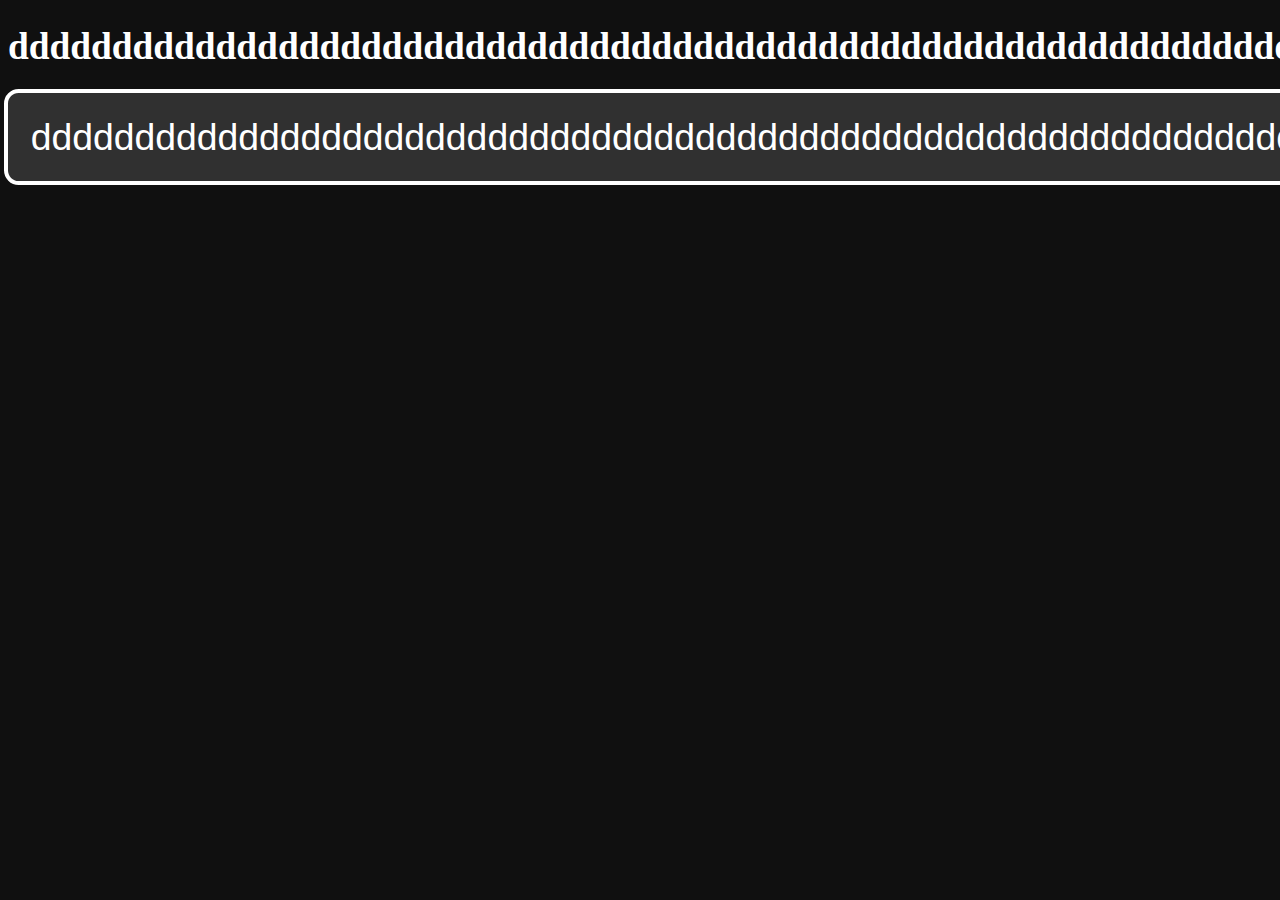
<file: index.html>
<!DOCTYPE html>
<html lang="en">
<head>
    <meta charset="UTF-8">
    <meta name="viewport" content="width=device-width, initial-scale=1.0">
    <title>dddddddddddddddddddddddddddddddddddddddddddddddddddddddddddddddddddddddddddddddddddddddddddddddddddd</title>
    <link rel="stylesheet" href="index.css">
</head>
<body>
    <h1>dddddddddddddddddddddddddddddddddddddddddddddddddddddddddddddddddddddddddddddddddddddddddddddddddddd</h1>

    <button onclick="document.location='dddddddddd/index.html'">dddddddddddddddddddddddddddddddddddddddddddddddddddddddddddddddddddddddddddddddddddddddddddddddddddd</button>
</body>
</html>
</file>
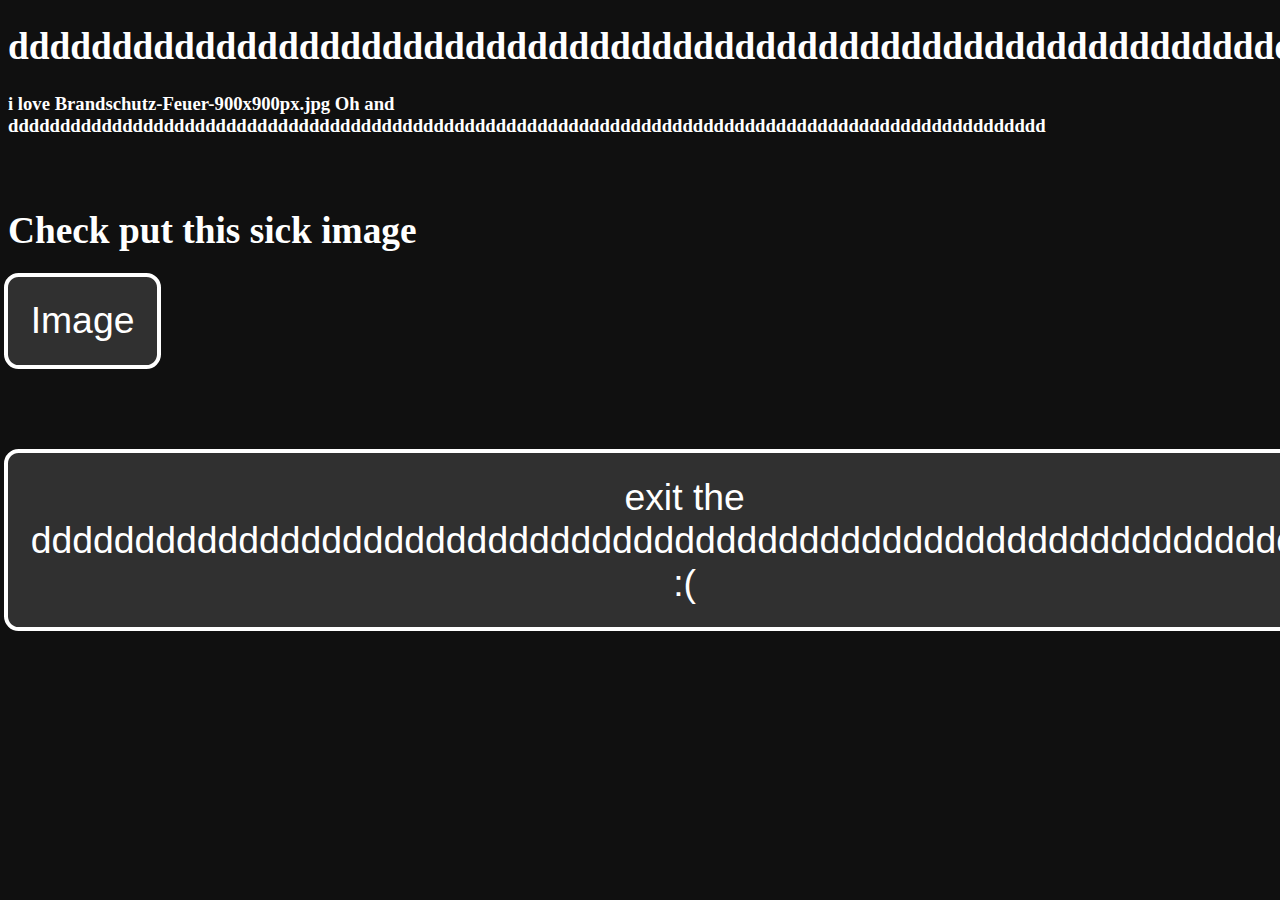
<file: dddddddddd/index.html>
<!DOCTYPE html>
<html lang="en">
<head>
    <meta charset="UTF-8">
    <meta name="viewport" content="width=device-width, initial-scale=1.0">
    <title>dddddddddddddddddddddddddddddddddddddddddddddddddddddddddddddddddddddddddddddddddddddddddddddddddddd</title>
    <link rel="stylesheet" href="/index.css">
</head>
<body>
    <h1>dddddddddddddddddddddddddddddddddddddddddddddddddddddddddddddddddddddddddddddddddddddddddddddddddddd</h1>

    <h4>i love Brandschutz-Feuer-900x900px.jpg Oh and dddddddddddddddddddddddddddddddddddddddddddddddddddddddddddddddddddddddddddddddddddddddddddddddddddd</h4>
    <br>
    <h1>Check put this sick image</h1>
    
    <button onclick="document.location='image/index.html'">Image</button>

    <br>
    <br>
    <br>

    <br>

    <br>
    

    <button onclick="document.location='../index.html'">exit the ddddddddddddddddddddddddddddddddddddddddddddddddddddddddddddddd :(</button>
</body>
</html>
</file>
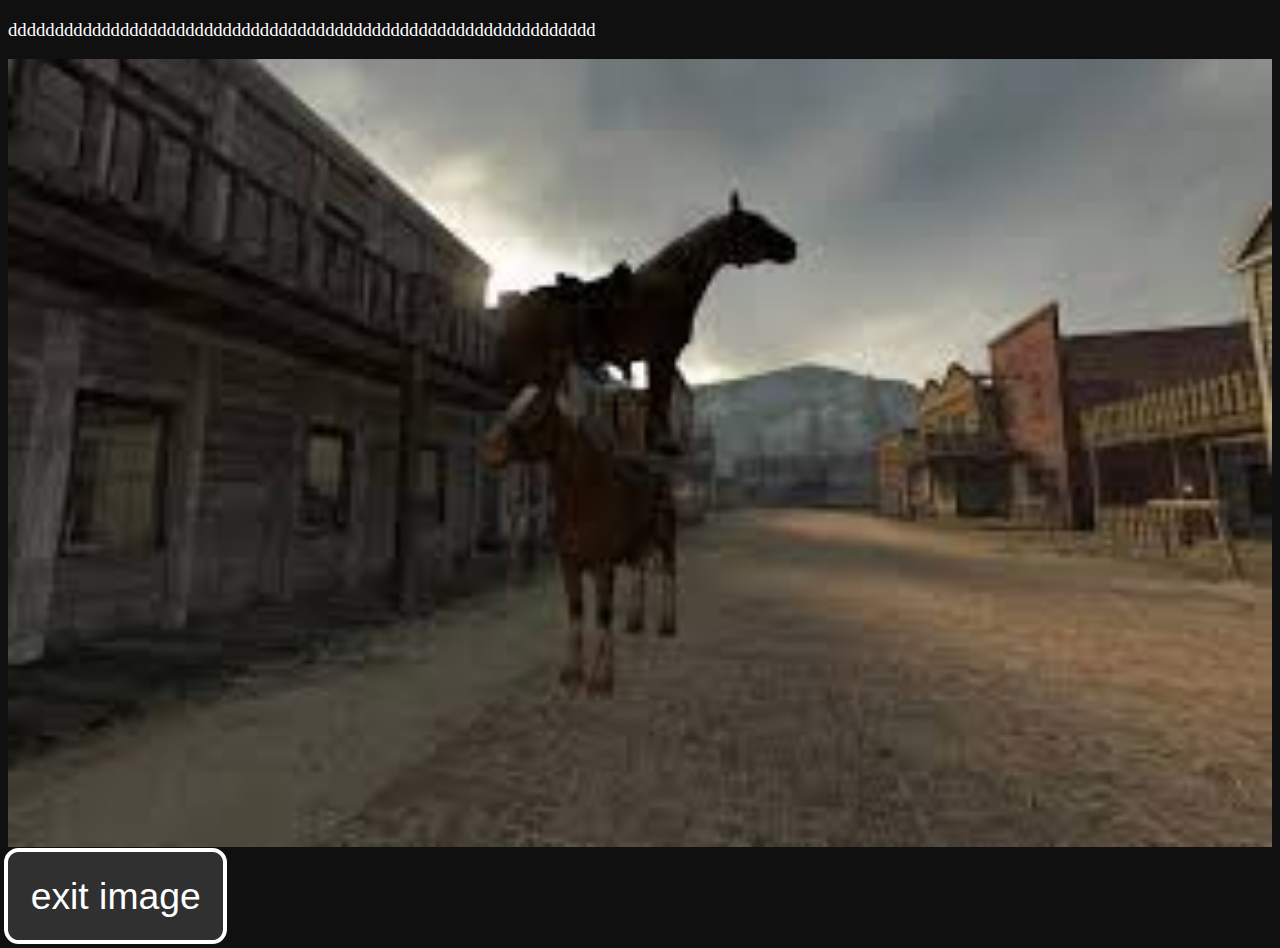
<file: dddddddddd/image/index.html>
<!DOCTYPE html>
<html lang="en">
<head>
    <meta charset="UTF-8">
    <meta name="viewport" content="width=device-width, initial-scale=1.0">
    <title>ddddddddddddddddddddddddddddddddddddddddddddddddddddddddddddddd</title>
    <link rel="stylesheet" href="../../index.css">
</head>
<body>
    <p>ddddddddddddddddddddddddddddddddddddddddddddddddddddddddddddddd</p>
    <img src="image2.png" alt="">

    <button onclick="document.location='../index.html'">exit image</button>
</body>
</html>
</file>
<file: index.css>
body {
    background-color: #101010;
    color:white;
    font-size:14pt
}

button {
    font-size: 28pt;
    background-color: #303030;
    border-radius: 8pt;
    border: none;
    outline: 4px solid white;
    color:white;
    padding: 17pt;
}

button:hover {
    background-color: #606060;
}

img {
    width: 100%;
    height: 100%;
}
</file>
